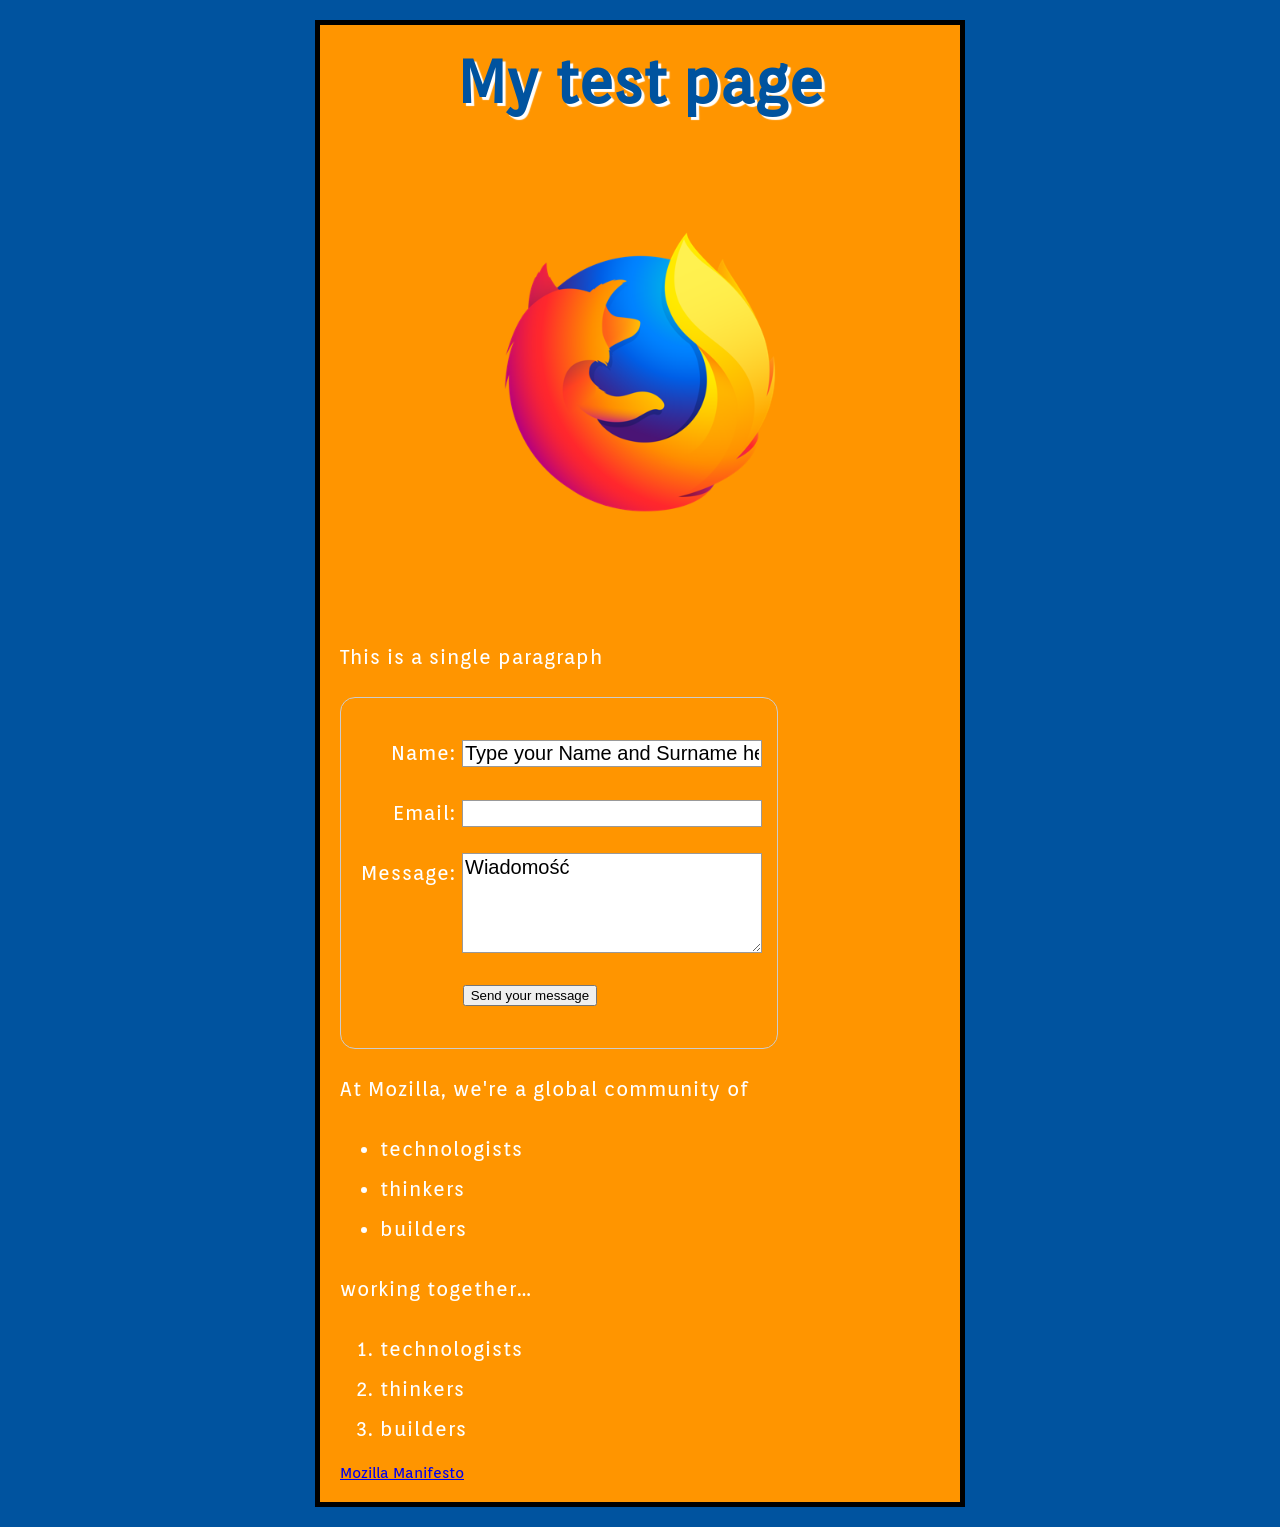
<file: part00/first-website/index.html>
<!doctype html>
<html lang="en-US">
  <head>
    <meta charset="utf-8" />
    <meta name="viewport" content="width=device-width" />
    <link href="styles/style.css" rel="stylesheet" />
    <link rel="preconnect" href="https://fonts.googleapis.com">
    <link rel="preconnect" href="https://fonts.gstatic.com" crossorigin>
    <link href="https://fonts.googleapis.com/css2?family=Orienta&display=swap" rel="stylesheet">
    <title>My test page</title>
  </head>
  <body>
    <h1>My test page</h1>
    <img src="images/firefox-icon.png" alt="The Firefox logo: a flaming fox surrounding the Earth." />
    <p>This is a single paragraph</p>

    <form action="/my-handling-form-page" method="post">
      <p>
        <label for="name">Name:</label>
        <input type="text" id="name" name="user_name" value="Type your Name and Surname here" />
      </p>
      <p>
        <label for="mail">Email:</label>
        <input type="email" id="mail" name="user_email" />
      </p>
      <p>
        <label for="msg">Message:</label>
        <textarea id="msg" name="user_message">Wiadomość</textarea>
      </p>
      <p class="button">
        <button type="submit">Send your message</button>
      </p>
    </form>

    <p>At Mozilla, we're a global community of</p>
    <ul>
      <li>technologists</li>
      <li>thinkers</li>
      <li>builders</li>
    </ul>
    <p>working together…</p>
    <ol>
      <li>technologists</li>
      <li>thinkers</li>
      <li>builders</li>
    </ol>
    <a href="https://www.mozilla.org/en-US/about/manifesto/">Mozilla Manifesto</a>
  </body>
</html>
</file>
<file: part00/first-website/styles/style.css>
﻿html {
  /* px means "pixels". The base font size is now 10 pixels high */
  font-size: 15px;
  /* Replace PLACEHOLDER with the font-family property value you got from Google Fonts */
  font-family: "Orienta", sans-serif;
  background-color: #00539f;
  color: white;
}

h1 {
  text-align: center;
  padding: 20px 0;
  margin: 0;
  font-size: 60px;
  color: #00539f;
  text-shadow: 3px 3px 1px white;
}

p,
li {
  font-size: 20px;
  line-height: 2;
  letter-spacing: 1px;
}

body {
  width: 600px;
  margin: 20px auto;
  background-color: #ff9500;
  padding: 0 20px 20px 20px;
  border: 5px solid black;
}

img {
  display: block;
  margin: 0 auto;
  max-width: 80%;
}

form {
  display: inline-block;
  /* Form outline */
  padding: 1em;
  border: 1px solid #cccccc;
  border-radius: 1em;
}

p + p {
  margin-top: 1em;
}

label {
  /* Uniform size & alignment */
  display: inline-block;
  min-width: 100px;
  text-align: right;
}

input,
textarea {
  /* To make sure that all text fields have the same font settings
     By default, text areas have a monospace font */
  font: 1em sans-serif;
  /* Uniform text field size */
  width: 300px;
  box-sizing: border-box;
  /* Match form field borders */
  border: 1px solid #999999;
}

input:focus,
textarea:focus {
  /* Set the outline width and style */
  outline-style: solid;
  /* To give a little highlight on active elements */
  outline-color: black;
}

textarea {
  /* Align multiline text fields with their labels */
  vertical-align: top;
  /* Provide space to type some text */
  height: 5em;
}

.button {
  /* Align buttons with the text fields */
  padding-left: 100px; /* same size as the label elements */
}

button {
  /* This extra margin represent roughly the same space as the space
     between the labels and their text fields */
  margin-left: 0.5em;
}
</file>
